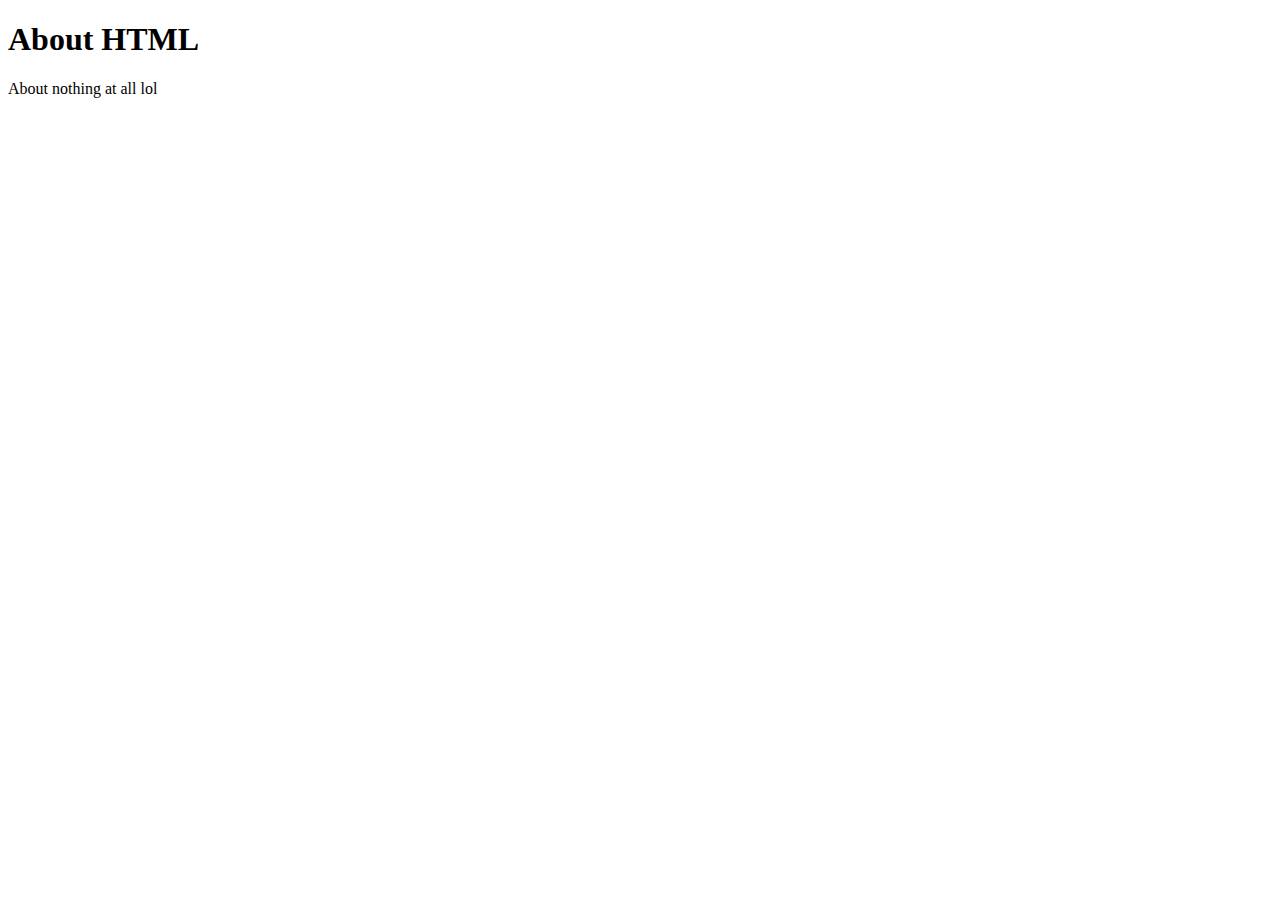
<file: Pages307/about.html>
<!DOCTYPE html>
<html lang="en">
<head>
    <meta charset="UTF-8">
    <meta name="viewport" content="width=device-width, initial-scale=1.0">
    <title>Document</title>
</head>
<body>
    <h1>About HTML</h1>
    <p>About nothing at all lol</p>
</body>
</html>
</file>
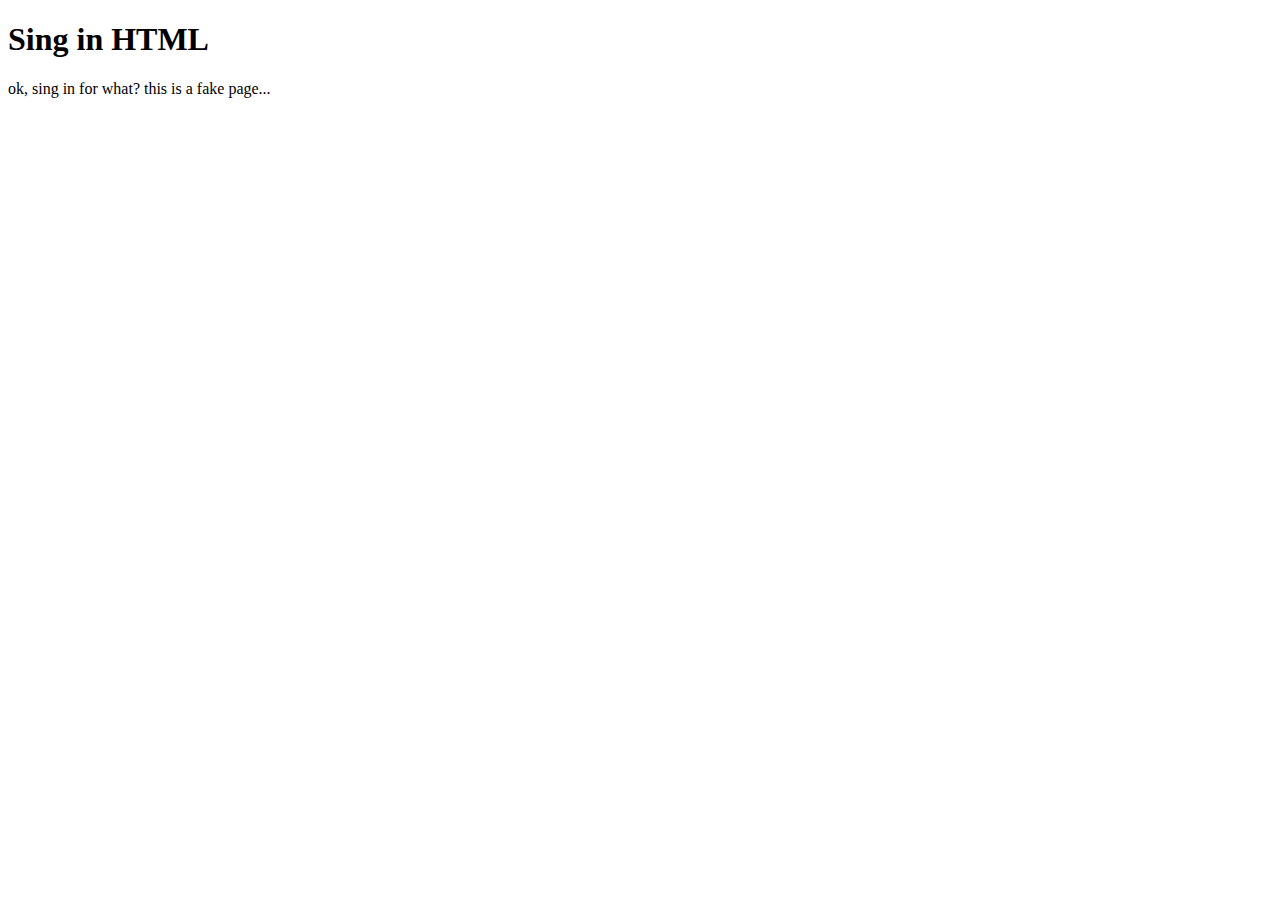
<file: Pages307/singin.html>
<!DOCTYPE html>
<html lang="en">
<head>
    <meta charset="UTF-8">
    <meta name="viewport" content="width=device-width, initial-scale=1.0">
    <title>Document</title>
</head>
<body>
    <h1>Sing in HTML</h1>
    <p>ok, sing in for what? this is a fake page...</p>
</body>
</html>
</file>
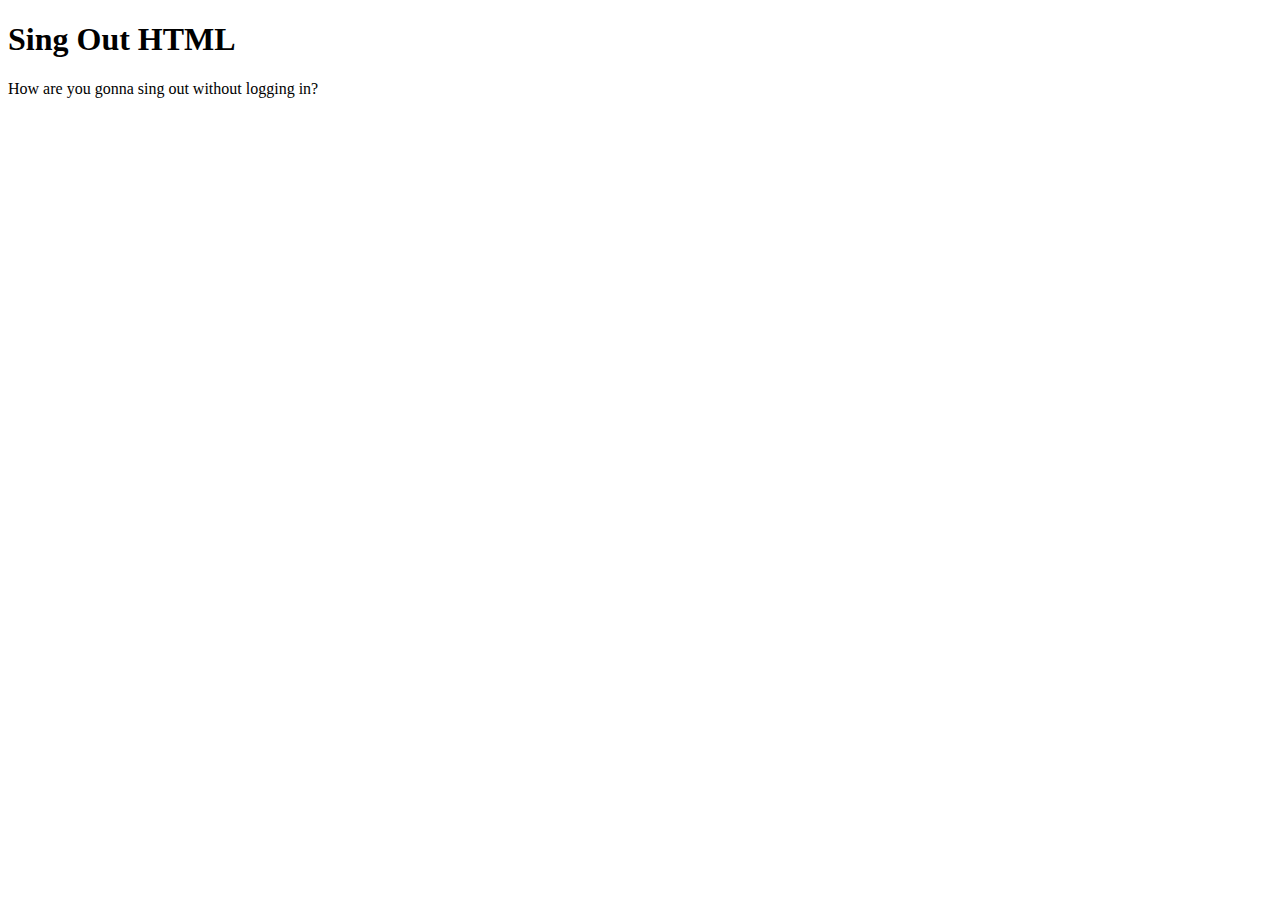
<file: Pages307/singout.html>
<!DOCTYPE html>
<html lang="en">
<head>
    <meta charset="UTF-8">
    <meta name="viewport" content="width=device-width, initial-scale=1.0">
    <title>Document</title>
</head>
<body>
    <h1>Sing Out HTML</h1>
    <p>How are you gonna sing out without logging in?</p>
</body>
</html>
</file>
